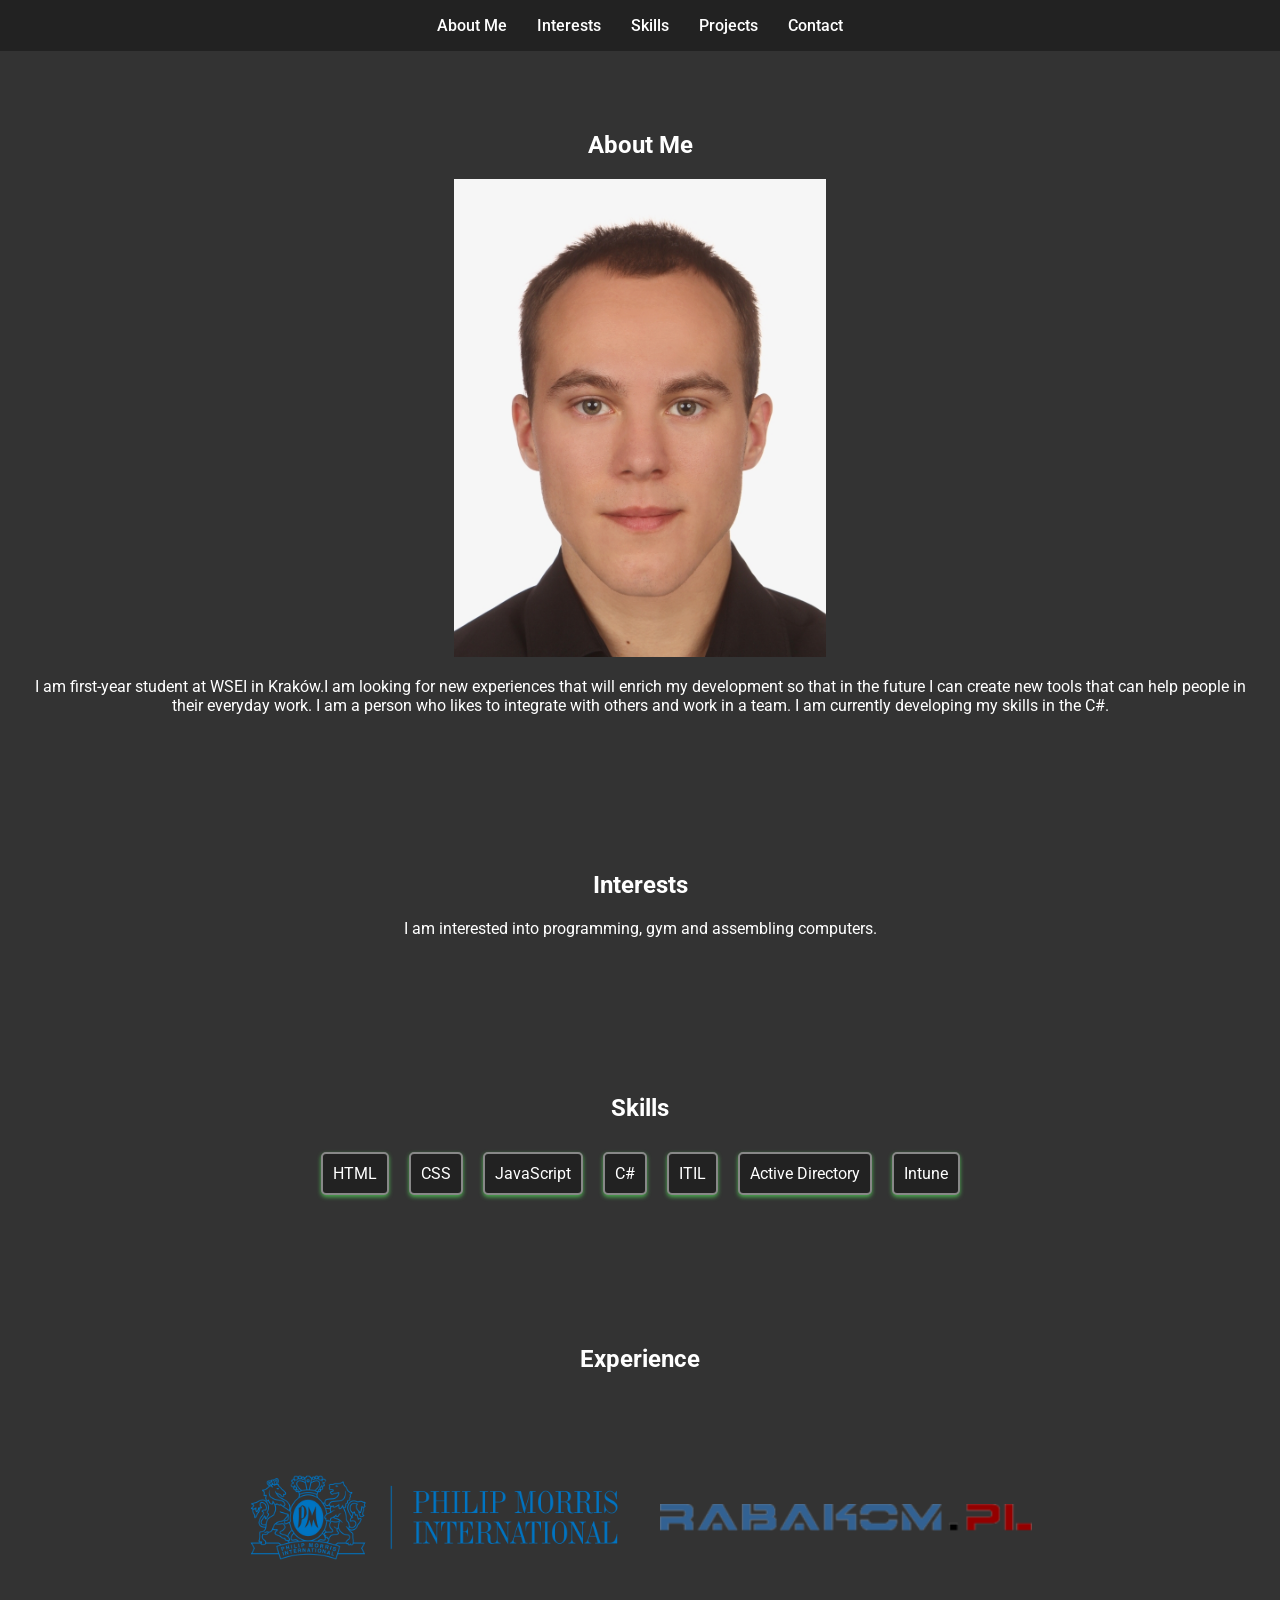
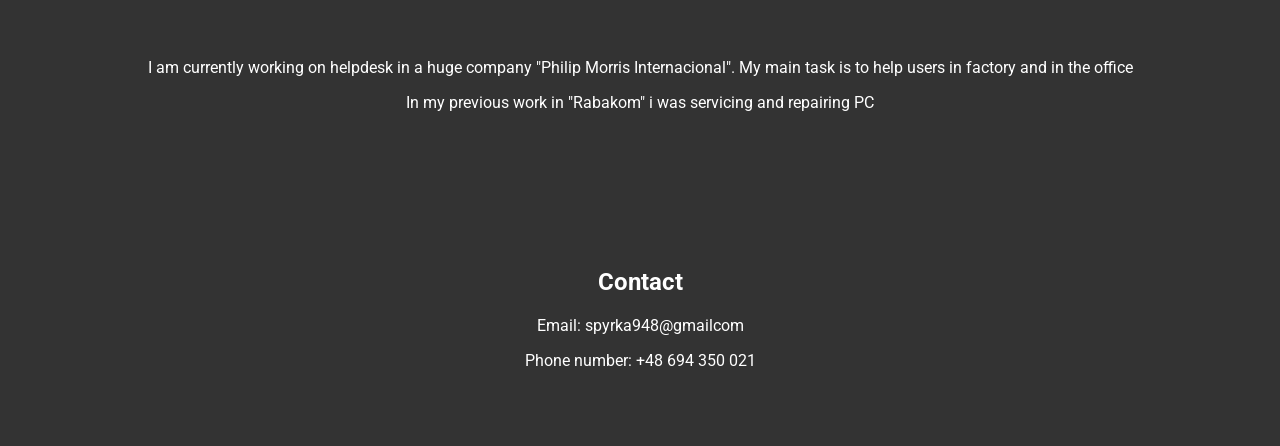
<file: index.html>
<!DOCTYPE html>
<html lang="en">
<head>
    <meta charset="UTF-8">
    <meta name="viewport" content="width=device-width, initial-scale=1.0">
    <title>My CV</title>
    <link href="https://fonts.googleapis.com/css2?family=Roboto:wght@400;500;700&display=swap" rel="stylesheet">
    <link rel="stylesheet" href="style.css">
    <script src="script.js"></script>
</head>
<body>
    <nav id="navbar">
        
        <div class="nav-links">
            <!-- <img src="MyLogo.jpg" alt="" class="logo"> -->
            <a href="#about-me">About Me</a>
            <a href="#interests">Interests</a>
            <a href="#skills">Skills</a>
            <a href="#projects">Projects</a>
            <a href="#contact">Contact</a>
        </div>
    </nav>

    <section id="about-me" class="section">
        <h1>About Me</h1>
        <img src="FotoOfMe.jpg" alt="" id="FotoOfMe">
        <p>I am first-year student at WSEI in Kraków.I am looking for new experiences that will 
            enrich my development so that in the future I can create new tools that can help people
            in their everyday work. I am a person who likes to integrate with others and work in a team. 
            I am currently developing my skills in the C#.</p>
    </section>

    <section id="interests" class="section">
        <h2>Interests</h2>
        <p>I am interested into programming, gym and assembling computers.</p>
    </section>

    <section id="skills" class="section">
        <h2>Skills</h2>
        <div class="skills">

            <div class="skill">HTML</div>
            <div class="skill">CSS</div>
            <div class="skill">JavaScript</div>
            <div class="skill">C#</div>
            <div class="skill">ITIL</div>
            <div class="skill">Active Directory</div>
            <div class="skill">Intune</div> 
             
        </div>
    </section>

    <section id="experience" class="section">
        <h2>Experience</h2>
            <div class="experience-logos">
                <img src="Philip-Morris-Logo.png" alt="" id="PMI">
                <img src="rabakom-logo.png" alt="" id="rabacom">
            </div>
        
        <p>I am currently working on helpdesk in a huge company "Philip Morris Internacional". My main task is to help users in factory and in the office</p>
        
        <p>In my previous work in "Rabakom" i was servicing and repairing PC</p>
        
    </section>

    <section id="contact" class="section">
        <h2>Contact</h2>
        <p>Email: spyrka948@gmailcom</p>
        <p>Phone number: +48 694 350 021</p>
    </section>

    <button id="scrollToTopButton" onclick="scrollToTop()">↑</button> 

</body>
</html>
</file>
<file: style.css>
body, html {
    margin: 0;
    padding: 0;
    font-family: 'Roboto', sans-serif;
    scroll-behavior: smooth;
    
}


nav {
    background-color: #222;
    color: #fff;
    position: sticky;
    top: 0;
    z-index: 1000;
}

.nav-links {
    display: flex;
    justify-content: center;
    list-style: none;
    padding: 1rem 0;
}

.nav-links a {
    color: white;
    text-decoration: none;
    margin: 0 15px;
    font-weight: 500;
    transition: color 0.3s ease-in-out;
}

.nav-links a:hover {
    color: #4CAF50;
}
.logo{
    width: 3%;
    transform: translate(50%, 50%);
    padding: 0;
    margin: 0;
}
.section {
    padding: 60px 20px;
    text-align: center;
    transition: background-color 0.5s;
    background-color: #333;
    color: white;
    flex-direction: row;
}

.section:hover {
    background-color: #041c05;/*444 */
}

.skills, .skill {
    display: flex;
    justify-content: center;
    flex-wrap: wrap;
}

.skill {
    margin: 10px;
    padding: 10px;
    border: 2px solid #888;
    border-radius: 5px;
    background-color: #222;
    box-shadow: 0px 2px 4px #4CAF50;
    transition: transform 0.3s ease;
}

.skill:hover {
    transform: translateY(-5px);
    border: 2px solid #4CAF50;
}

#FotoOfMe{
    width: 30%;

}
#PMI, #rabacom {
    width: 30%; 
    display: inline-block;
    margin: 20px;
}

.experience-logos {
    display: flex;
    justify-content: center; 
    align-items: center; 
    flex-wrap: wrap;
}
#scrollToTopButton {
    position: fixed;
    bottom: 20px;
    right: 20px;
    display: none;
    z-index: 200;
    background-color: #4CAF50; 
    color: white;
    border: none;
    padding: 15px;
    border-radius: 5px;
    cursor: pointer;
    font-size: 18px;
}


@media (max-width: 450px) {
    #scrollToTopButton {
        bottom: 10px;
        right: 10px;
    }
}



@media (max-width: 450px) {
    .nav-links {
        flex-direction: column;
    }
    #FotoOfMe, #PMI, #rabacom{
        width: 50%;
    }
}
</file>
